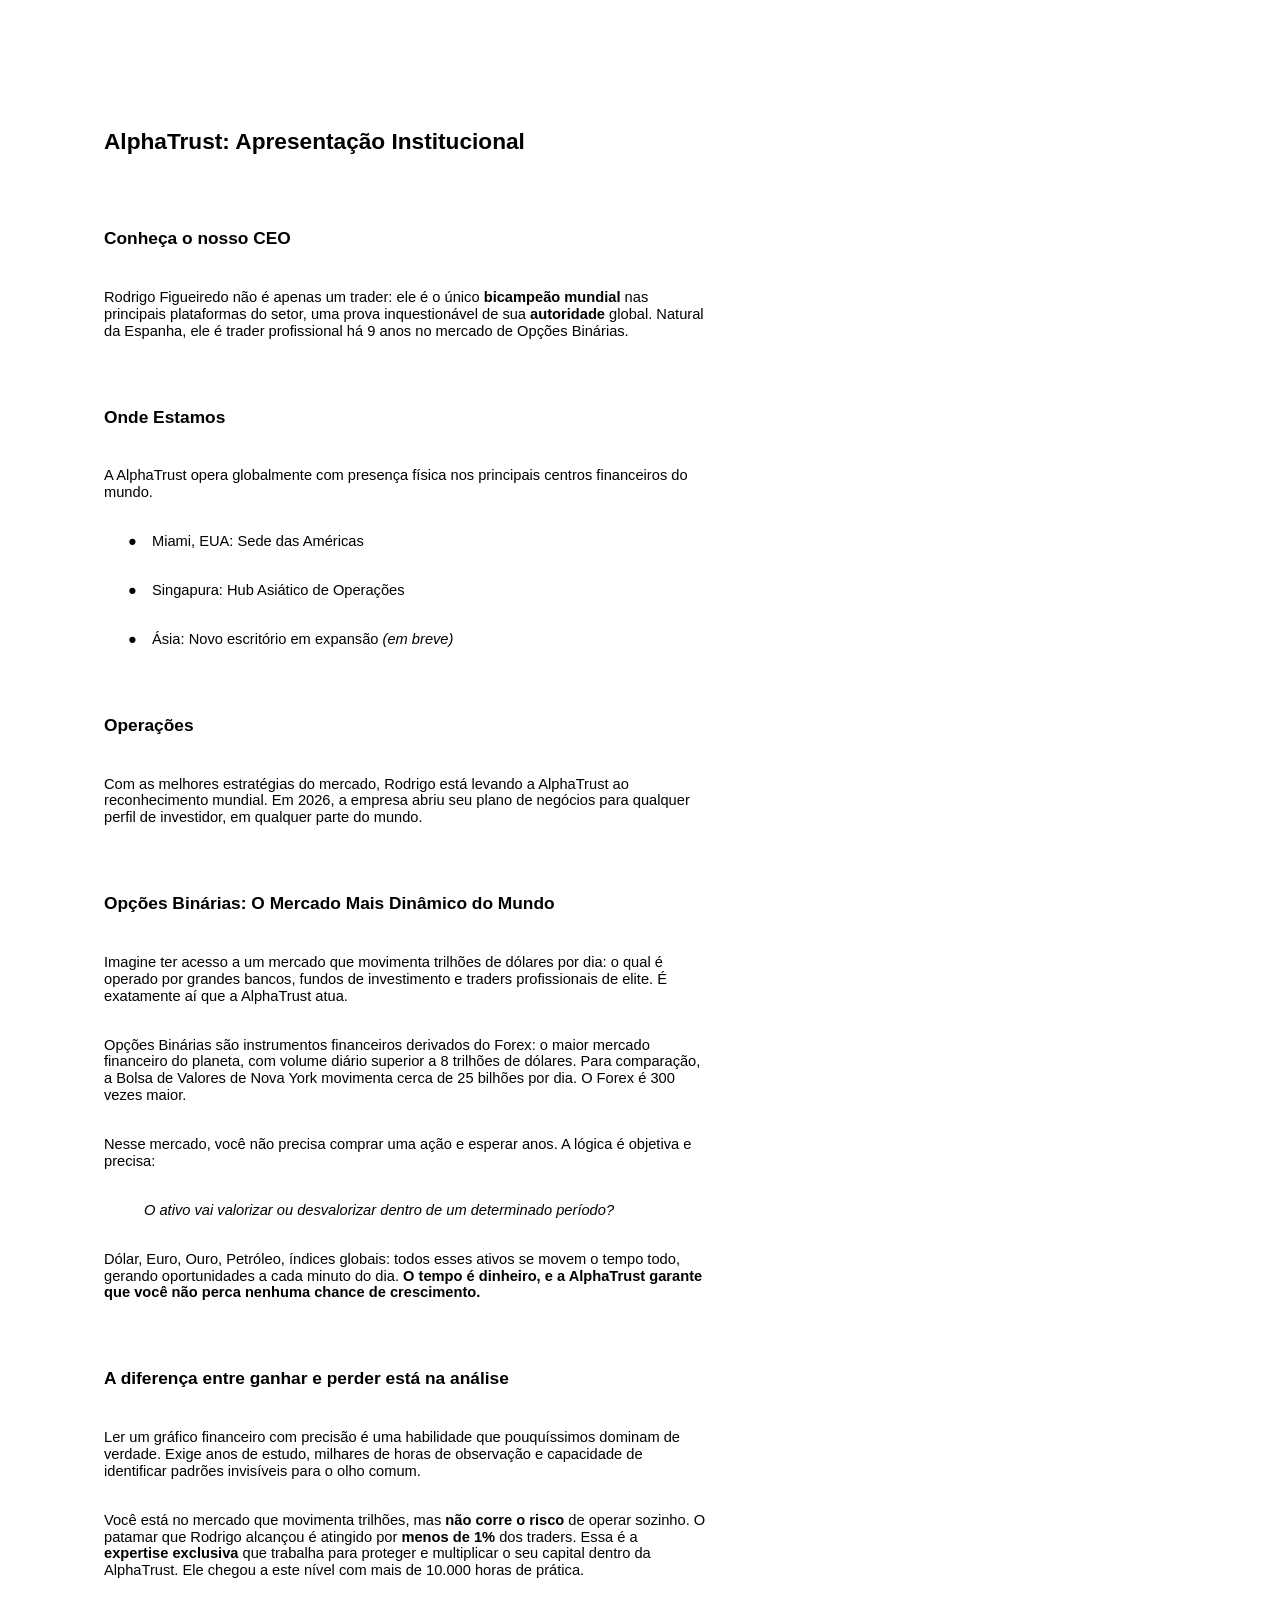
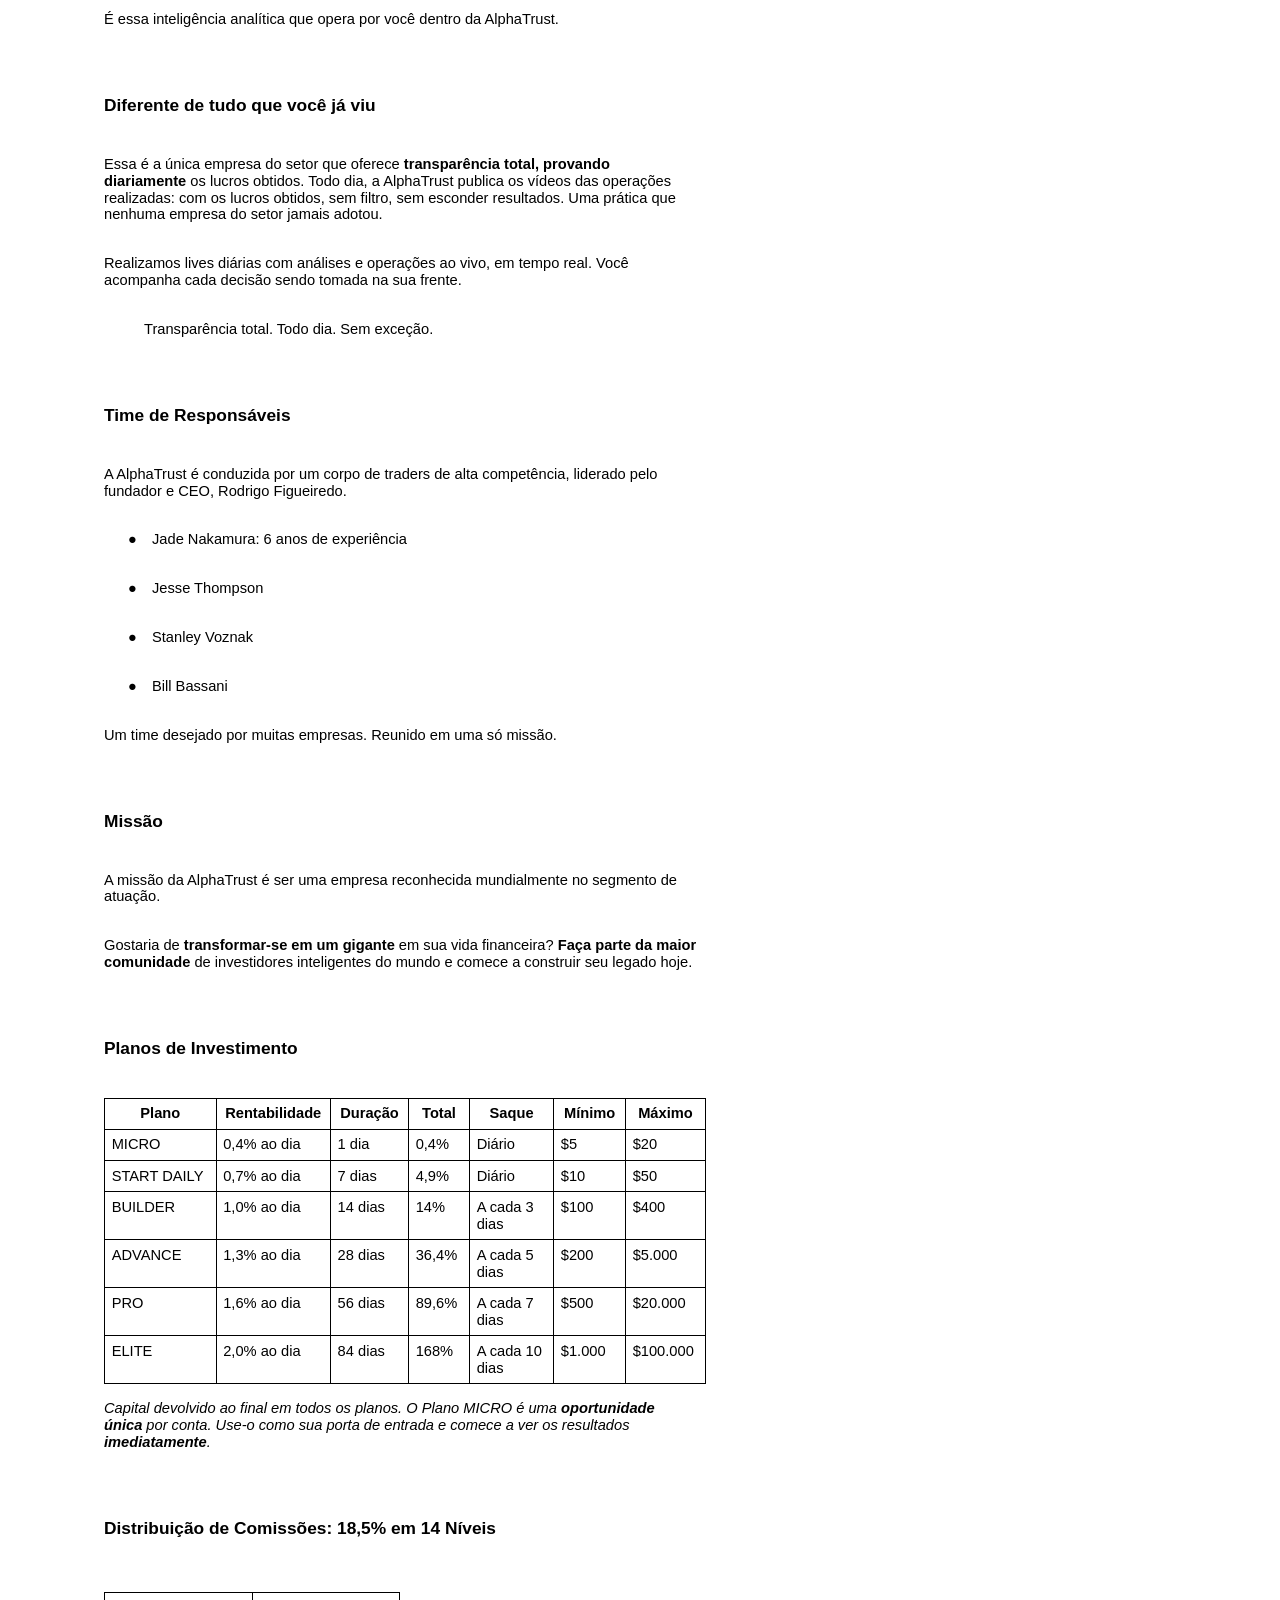
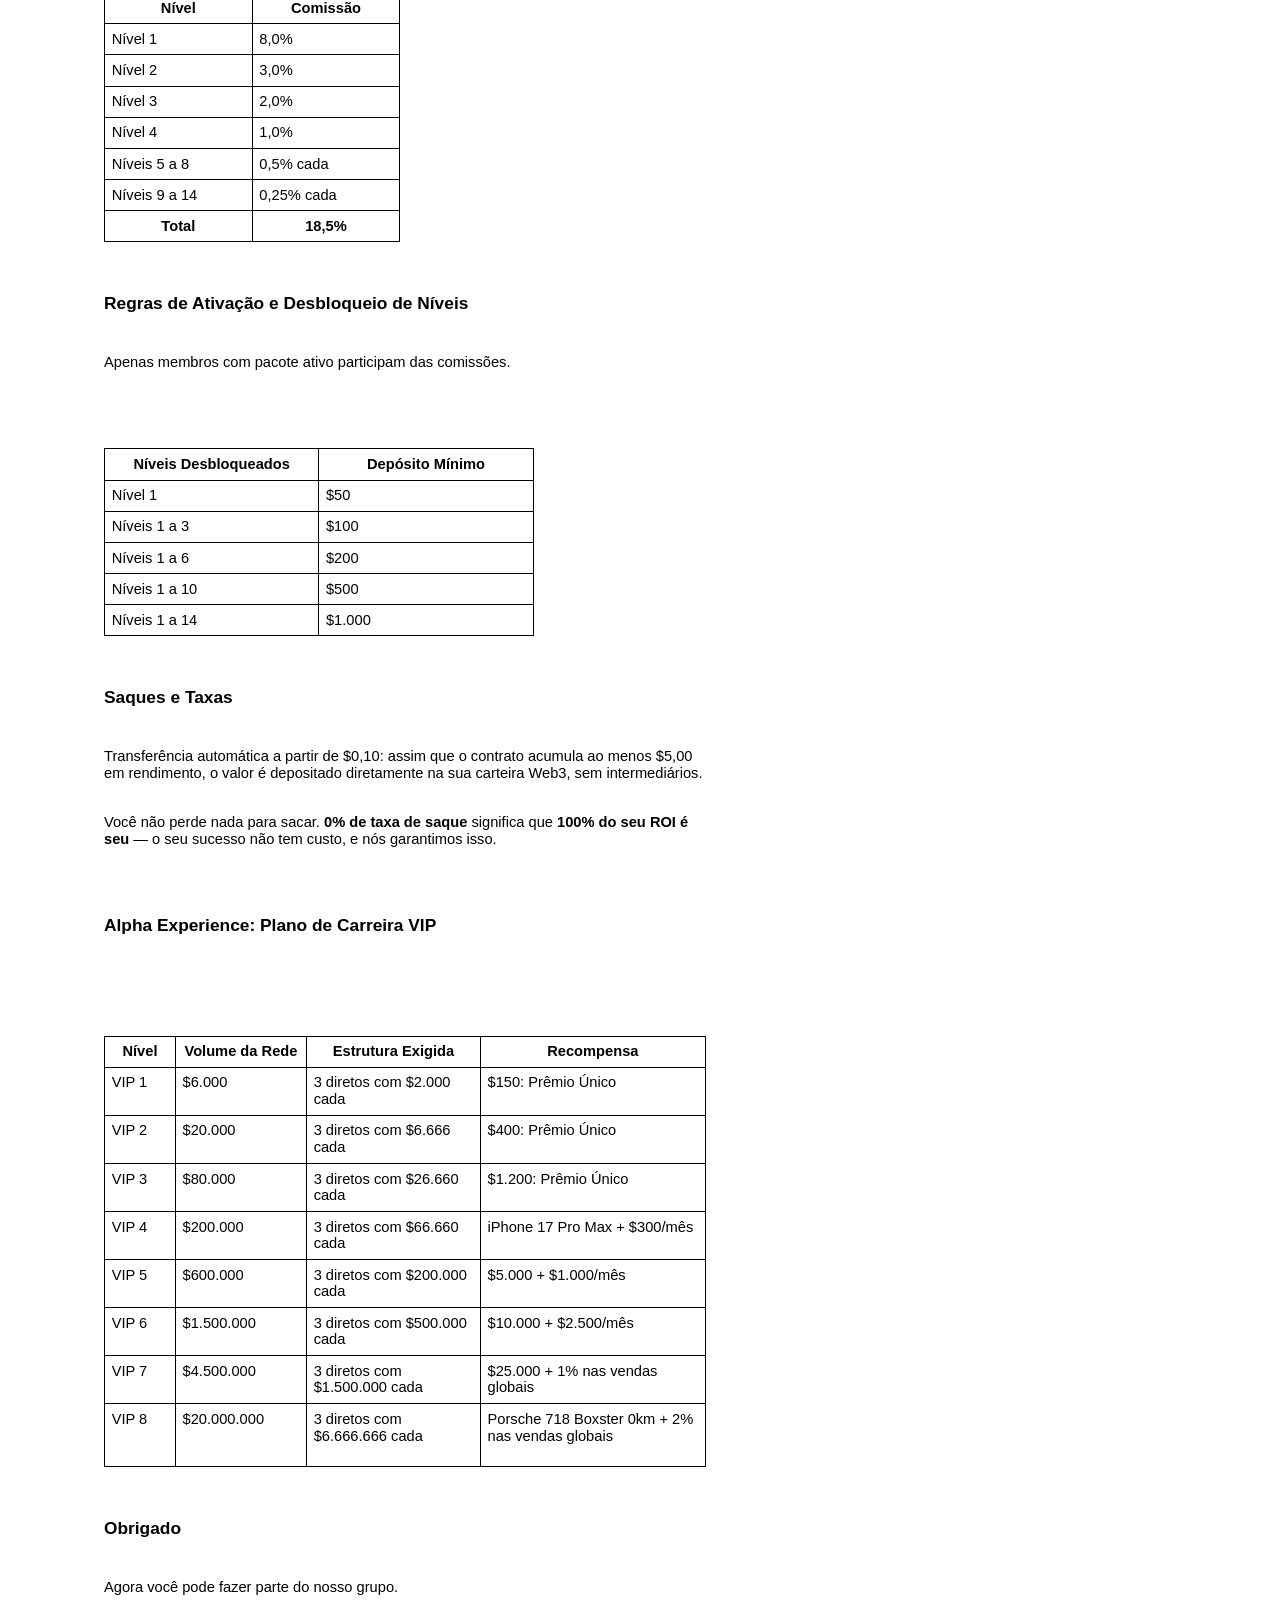
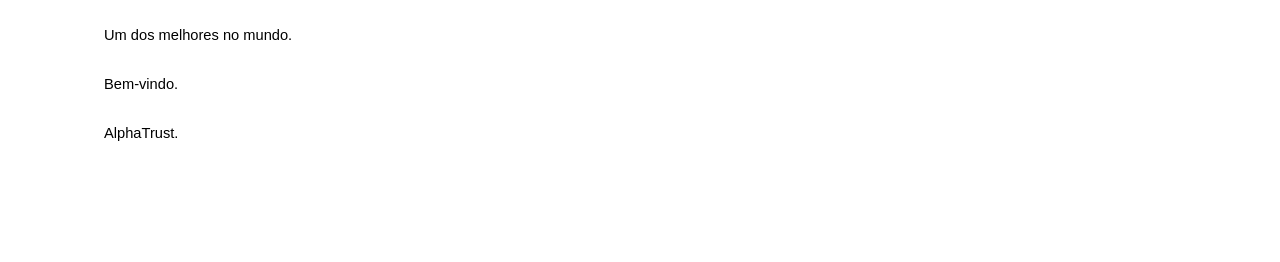
<file: alphatrustppt.html>
<html><head><meta content="text/html; charset=UTF-8" http-equiv="content-type"><style type="text/css">.lst-kix_rgx63vss19f5-6>li:before{content:"\0025cf   "}ul.lst-kix_vpd9r64kxg35-8{list-style-type:none}.lst-kix_rgx63vss19f5-5>li:before{content:"\0025a0   "}.lst-kix_rgx63vss19f5-7>li:before{content:"\0025cb   "}ul.lst-kix_vpd9r64kxg35-7{list-style-type:none}ul.lst-kix_vpd9r64kxg35-6{list-style-type:none}.lst-kix_rgx63vss19f5-2>li:before{content:"\0025a0   "}.lst-kix_rgx63vss19f5-1>li:before{content:"\0025cb   "}.lst-kix_rgx63vss19f5-0>li:before{content:"\0025cf   "}.lst-kix_rgx63vss19f5-8>li:before{content:"\0025a0   "}.lst-kix_vpd9r64kxg35-5>li:before{content:"\0025a0   "}.lst-kix_vpd9r64kxg35-4>li:before{content:"\0025cb   "}.lst-kix_vpd9r64kxg35-3>li:before{content:"\0025cf   "}.lst-kix_vpd9r64kxg35-0>li:before{content:"\0025cf   "}.lst-kix_vpd9r64kxg35-2>li:before{content:"\0025a0   "}.lst-kix_vpd9r64kxg35-1>li:before{content:"\0025cb   "}ul.lst-kix_rgx63vss19f5-3{list-style-type:none}ul.lst-kix_rgx63vss19f5-2{list-style-type:none}ul.lst-kix_rgx63vss19f5-1{list-style-type:none}ul.lst-kix_rgx63vss19f5-0{list-style-type:none}li.li-bullet-0:before{margin-left:-18pt;white-space:nowrap;display:inline-block;min-width:18pt}.lst-kix_vpd9r64kxg35-6>li:before{content:"\0025cf   "}.lst-kix_vpd9r64kxg35-7>li:before{content:"\0025cb   "}ul.lst-kix_vpd9r64kxg35-1{list-style-type:none}ul.lst-kix_vpd9r64kxg35-0{list-style-type:none}.lst-kix_rgx63vss19f5-3>li:before{content:"\0025cf   "}ul.lst-kix_rgx63vss19f5-8{list-style-type:none}.lst-kix_vpd9r64kxg35-8>li:before{content:"\0025a0   "}.lst-kix_rgx63vss19f5-4>li:before{content:"\0025cb   "}ul.lst-kix_rgx63vss19f5-7{list-style-type:none}ul.lst-kix_vpd9r64kxg35-5{list-style-type:none}ul.lst-kix_rgx63vss19f5-6{list-style-type:none}ul.lst-kix_vpd9r64kxg35-4{list-style-type:none}ul.lst-kix_rgx63vss19f5-5{list-style-type:none}ul.lst-kix_vpd9r64kxg35-3{list-style-type:none}ul.lst-kix_rgx63vss19f5-4{list-style-type:none}ul.lst-kix_vpd9r64kxg35-2{list-style-type:none}ol{margin:0;padding:0}table td,table th{padding:0}.c9{border-right-style:solid;padding:5pt 5pt 5pt 5pt;border-bottom-color:#000000;border-top-width:1pt;border-right-width:1pt;border-left-color:#000000;vertical-align:top;border-right-color:#000000;border-left-width:1pt;border-top-style:solid;border-left-style:solid;border-bottom-width:1pt;width:100pt;border-top-color:#000000;border-bottom-style:solid}.c21{border-right-style:solid;padding:5pt 5pt 5pt 5pt;border-bottom-color:#000000;border-top-width:1pt;border-right-width:1pt;border-left-color:#000000;vertical-align:top;border-right-color:#000000;border-left-width:1pt;border-top-style:solid;border-left-style:solid;border-bottom-width:1pt;width:99.5pt;border-top-color:#000000;border-bottom-style:solid}.c17{border-right-style:solid;padding:5pt 5pt 5pt 5pt;border-bottom-color:#000000;border-top-width:1pt;border-right-width:1pt;border-left-color:#000000;vertical-align:top;border-right-color:#000000;border-left-width:1pt;border-top-style:solid;border-left-style:solid;border-bottom-width:1pt;width:40pt;border-top-color:#000000;border-bottom-style:solid}.c19{border-right-style:solid;padding:5pt 5pt 5pt 5pt;border-bottom-color:#000000;border-top-width:1pt;border-right-width:1pt;border-left-color:#000000;vertical-align:top;border-right-color:#000000;border-left-width:1pt;border-top-style:solid;border-left-style:solid;border-bottom-width:1pt;width:50pt;border-top-color:#000000;border-bottom-style:solid}.c22{border-right-style:solid;padding:5pt 5pt 5pt 5pt;border-bottom-color:#000000;border-top-width:1pt;border-right-width:1pt;border-left-color:#000000;vertical-align:top;border-right-color:#000000;border-left-width:1pt;border-top-style:solid;border-left-style:solid;border-bottom-width:1pt;width:200pt;border-top-color:#000000;border-bottom-style:solid}.c8{border-right-style:solid;padding:5pt 5pt 5pt 5pt;border-bottom-color:#000000;border-top-width:1pt;border-right-width:1pt;border-left-color:#000000;vertical-align:top;border-right-color:#000000;border-left-width:1pt;border-top-style:solid;border-left-style:solid;border-bottom-width:1pt;width:52.7pt;border-top-color:#000000;border-bottom-style:solid}.c16{border-right-style:solid;padding:5pt 5pt 5pt 5pt;border-bottom-color:#000000;border-top-width:1pt;border-right-width:1pt;border-left-color:#000000;vertical-align:top;border-right-color:#000000;border-left-width:1pt;border-top-style:solid;border-left-style:solid;border-bottom-width:1pt;width:49.2pt;border-top-color:#000000;border-bottom-style:solid}.c14{border-right-style:solid;padding:5pt 5pt 5pt 5pt;border-bottom-color:#000000;border-top-width:1pt;border-right-width:1pt;border-left-color:#000000;vertical-align:top;border-right-color:#000000;border-left-width:1pt;border-top-style:solid;border-left-style:solid;border-bottom-width:1pt;width:150pt;border-top-color:#000000;border-bottom-style:solid}.c24{border-right-style:solid;padding:5pt 5pt 5pt 5pt;border-bottom-color:#000000;border-top-width:1pt;border-right-width:1pt;border-left-color:#000000;vertical-align:top;border-right-color:#000000;border-left-width:1pt;border-top-style:solid;border-left-style:solid;border-bottom-width:1pt;width:79pt;border-top-color:#000000;border-bottom-style:solid}.c18{border-right-style:solid;padding:5pt 5pt 5pt 5pt;border-bottom-color:#000000;border-top-width:1pt;border-right-width:1pt;border-left-color:#000000;vertical-align:top;border-right-color:#000000;border-left-width:1pt;border-top-style:solid;border-left-style:solid;border-bottom-width:1pt;width:77.5pt;border-top-color:#000000;border-bottom-style:solid}.c15{border-right-style:solid;padding:5pt 5pt 5pt 5pt;border-bottom-color:#000000;border-top-width:1pt;border-right-width:1pt;border-left-color:#000000;vertical-align:top;border-right-color:#000000;border-left-width:1pt;border-top-style:solid;border-left-style:solid;border-bottom-width:1pt;width:53.4pt;border-top-color:#000000;border-bottom-style:solid}.c3{margin-left:36pt;padding-top:12pt;padding-left:0pt;padding-bottom:12pt;line-height:1.15;orphans:2;widows:2;text-align:left}.c20{padding-top:14pt;padding-bottom:4pt;line-height:1.15;page-break-after:avoid;orphans:2;widows:2;text-align:left}.c13{color:#434343;font-weight:400;text-decoration:none;vertical-align:baseline;font-size:14pt;font-family:"Arial";font-style:normal}.c0{padding-top:0pt;padding-bottom:0pt;line-height:1.15;orphans:2;widows:2;text-align:left;height:11pt}.c2{color:#000000;font-weight:400;text-decoration:none;vertical-align:baseline;font-size:11pt;font-family:"Arial";font-style:normal}.c32{padding-top:18pt;padding-bottom:4pt;line-height:1.15;page-break-after:avoid;orphans:2;widows:2;text-align:left}.c33{color:#000000;font-weight:400;text-decoration:none;vertical-align:baseline;font-size:16pt;font-family:"Arial";font-style:normal}.c7{padding-top:12pt;padding-bottom:12pt;line-height:1.15;orphans:2;widows:2;text-align:left}.c23{padding-top:14pt;padding-bottom:4pt;line-height:1.15;orphans:2;widows:2;text-align:left}.c25{color:#000000;text-decoration:none;vertical-align:baseline;font-size:11pt;font-family:"Arial";font-style:normal}.c4{padding-top:0pt;padding-bottom:0pt;line-height:1.15;orphans:2;widows:2;text-align:left}.c5{padding-top:0pt;padding-bottom:0pt;line-height:1.15;orphans:2;widows:2;text-align:center}.c6{color:#000000;text-decoration:none;vertical-align:baseline;font-size:13pt;font-family:"Arial";font-style:normal}.c12{border-spacing:0;border-collapse:collapse;margin-right:auto}.c30{background-color:#ffffff;max-width:451.4pt;padding:72pt 72pt 72pt 72pt}.c28{margin-left:30pt;margin-right:30pt}.c26{padding:0;margin:0}.c31{color:#000000;font-size:13pt}.c1{font-weight:700}.c11{font-style:italic}.c10{height:0pt}.c27{font-size:17pt}.c29{height:11pt}.title{padding-top:0pt;color:#000000;font-size:26pt;padding-bottom:3pt;font-family:"Arial";line-height:1.15;page-break-after:avoid;orphans:2;widows:2;text-align:left}.subtitle{padding-top:0pt;color:#666666;font-size:15pt;padding-bottom:16pt;font-family:"Arial";line-height:1.15;page-break-after:avoid;orphans:2;widows:2;text-align:left}li{color:#000000;font-size:11pt;font-family:"Arial"}p{margin:0;color:#000000;font-size:11pt;font-family:"Arial"}h1{padding-top:20pt;color:#000000;font-size:20pt;padding-bottom:6pt;font-family:"Arial";line-height:1.15;page-break-after:avoid;orphans:2;widows:2;text-align:left}h2{padding-top:18pt;color:#000000;font-size:16pt;padding-bottom:6pt;font-family:"Arial";line-height:1.15;page-break-after:avoid;orphans:2;widows:2;text-align:left}h3{padding-top:16pt;color:#434343;font-size:14pt;padding-bottom:4pt;font-family:"Arial";line-height:1.15;page-break-after:avoid;orphans:2;widows:2;text-align:left}h4{padding-top:14pt;color:#666666;font-size:12pt;padding-bottom:4pt;font-family:"Arial";line-height:1.15;page-break-after:avoid;orphans:2;widows:2;text-align:left}h5{padding-top:12pt;color:#666666;font-size:11pt;padding-bottom:4pt;font-family:"Arial";line-height:1.15;page-break-after:avoid;orphans:2;widows:2;text-align:left}h6{padding-top:12pt;color:#666666;font-size:11pt;padding-bottom:4pt;font-family:"Arial";line-height:1.15;page-break-after:avoid;font-style:italic;orphans:2;widows:2;text-align:left}</style></head><body class="c30 doc-content"><h2 class="c32" id="h.loylt8kgj4zs"><span class="c1 c27">AlphaTrust: Apresenta&ccedil;&atilde;o Institucional</span></h2><p class="c0"><span class="c2"></span></p><h3 class="c23" id="h.gc32a4aug2gb"><span class="c6 c1">Conhe&ccedil;a o nosso CEO</span></h3><p class="c7"><span>Rodrigo Figueiredo n&atilde;o &eacute; apenas um trader: ele &eacute; o &uacute;nico </span><span class="c1">bicampe&atilde;o mundial</span><span>&nbsp;nas principais plataformas do setor, uma prova inquestion&aacute;vel de sua </span><span class="c1">autoridade</span><span class="c2">&nbsp;global. Natural da Espanha, ele &eacute; trader profissional h&aacute; 9 anos no mercado de Op&ccedil;&otilde;es Bin&aacute;rias.</span></p><p class="c0"><span class="c2"></span></p><h3 class="c23" id="h.737vz5qqt5yq"><span class="c6 c1">Onde Estamos</span></h3><p class="c7"><span class="c2">A AlphaTrust opera globalmente com presen&ccedil;a f&iacute;sica nos principais centros financeiros do mundo.</span></p><ul class="c26 lst-kix_rgx63vss19f5-0 start"><li class="c3 li-bullet-0"><span class="c2">Miami, EUA: Sede das Am&eacute;ricas</span></li><li class="c3 li-bullet-0"><span class="c2">Singapura: Hub Asi&aacute;tico de Opera&ccedil;&otilde;es</span></li><li class="c3 li-bullet-0"><span>&Aacute;sia: Novo escrit&oacute;rio em expans&atilde;o </span><span class="c11">(em breve)</span></li></ul><p class="c0"><span class="c2"></span></p><h3 class="c23" id="h.67dtblafz9ee"><span class="c6 c1">Opera&ccedil;&otilde;es</span></h3><p class="c7"><span class="c2">Com as melhores estrat&eacute;gias do mercado, Rodrigo est&aacute; levando a AlphaTrust ao reconhecimento mundial. Em 2026, a empresa abriu seu plano de neg&oacute;cios para qualquer perfil de investidor, em qualquer parte do mundo.</span></p><p class="c0"><span class="c2"></span></p><h3 class="c20" id="h.y1kfn5q9ap5e"><span class="c31 c1">Op&ccedil;&otilde;es Bin&aacute;rias: O Mercado Mais Din&acirc;mico do Mundo</span></h3><p class="c7"><span class="c2">Imagine ter acesso a um mercado que movimenta trilh&otilde;es de d&oacute;lares por dia: o qual &eacute; operado por grandes bancos, fundos de investimento e traders profissionais de elite. &Eacute; exatamente a&iacute; que a AlphaTrust atua.</span></p><p class="c7"><span class="c2">Op&ccedil;&otilde;es Bin&aacute;rias s&atilde;o instrumentos financeiros derivados do Forex: o maior mercado financeiro do planeta, com volume di&aacute;rio superior a 8 trilh&otilde;es de d&oacute;lares. Para compara&ccedil;&atilde;o, a Bolsa de Valores de Nova York movimenta cerca de 25 bilh&otilde;es por dia. O Forex &eacute; 300 vezes maior.</span></p><p class="c7"><span class="c2">Nesse mercado, voc&ecirc; n&atilde;o precisa comprar uma a&ccedil;&atilde;o e esperar anos. A l&oacute;gica &eacute; objetiva e precisa:</span></p><p class="c7 c28"><span class="c11">O ativo vai valorizar ou desvalorizar dentro de um determinado per&iacute;odo?</span></p><p class="c7"><span>D&oacute;lar, Euro, Ouro, Petr&oacute;leo, &iacute;ndices globais: todos esses ativos se movem o tempo todo, gerando oportunidades a cada minuto do dia. </span><span class="c1">O tempo &eacute; dinheiro, e a AlphaTrust garante que voc&ecirc; n&atilde;o perca nenhuma chance de crescimento.</span></p><p class="c0"><span class="c2"></span></p><h3 class="c23" id="h.67734nhxhcza"><span class="c6 c1">A diferen&ccedil;a entre ganhar e perder est&aacute; na an&aacute;lise</span></h3><p class="c7"><span class="c2">Ler um gr&aacute;fico financeiro com precis&atilde;o &eacute; uma habilidade que pouqu&iacute;ssimos dominam de verdade. Exige anos de estudo, milhares de horas de observa&ccedil;&atilde;o e capacidade de identificar padr&otilde;es invis&iacute;veis para o olho comum.</span></p><p class="c7"><span>Voc&ecirc; est&aacute; no mercado que movimenta trilh&otilde;es, mas </span><span class="c1">n&atilde;o corre o risco</span><span>&nbsp;de operar sozinho. O patamar que Rodrigo alcan&ccedil;ou &eacute; atingido por </span><span class="c1">menos de 1%</span><span>&nbsp;dos traders. Essa &eacute; a </span><span class="c1">expertise exclusiva</span><span class="c2">&nbsp;que trabalha para proteger e multiplicar o seu capital dentro da AlphaTrust. Ele chegou a este n&iacute;vel com mais de 10.000 horas de pr&aacute;tica.</span></p><p class="c7"><span class="c2">&Eacute; essa intelig&ecirc;ncia anal&iacute;tica que opera por voc&ecirc; dentro da AlphaTrust.</span></p><p class="c0"><span class="c2"></span></p><h3 class="c23" id="h.v07b3aofyoqn"><span class="c6 c1">Diferente de tudo que voc&ecirc; j&aacute; viu</span></h3><p class="c7"><span>Essa &eacute; a &uacute;nica empresa do setor que oferece </span><span class="c1">transpar&ecirc;ncia total, provando diariamente</span><span class="c2">&nbsp;os lucros obtidos. Todo dia, a AlphaTrust publica os v&iacute;deos das opera&ccedil;&otilde;es realizadas: com os lucros obtidos, sem filtro, sem esconder resultados. Uma pr&aacute;tica que nenhuma empresa do setor jamais adotou.</span></p><p class="c7"><span class="c2">Realizamos lives di&aacute;rias com an&aacute;lises e opera&ccedil;&otilde;es ao vivo, em tempo real. Voc&ecirc; acompanha cada decis&atilde;o sendo tomada na sua frente.</span></p><p class="c7 c28"><span class="c2">Transpar&ecirc;ncia total. Todo dia. Sem exce&ccedil;&atilde;o.</span></p><p class="c0"><span class="c2"></span></p><h3 class="c23" id="h.e2wzo5xopq6m"><span class="c6 c1">Time de Respons&aacute;veis</span></h3><p class="c7"><span class="c2">A AlphaTrust &eacute; conduzida por um corpo de traders de alta compet&ecirc;ncia, liderado pelo fundador e CEO, Rodrigo Figueiredo.</span></p><ul class="c26 lst-kix_vpd9r64kxg35-0 start"><li class="c3 li-bullet-0"><span class="c2">Jade Nakamura: 6 anos de experi&ecirc;ncia</span></li><li class="c3 li-bullet-0"><span class="c2">Jesse Thompson</span></li><li class="c3 li-bullet-0"><span class="c2">Stanley Voznak</span></li><li class="c3 li-bullet-0"><span class="c2">Bill Bassani</span></li></ul><p class="c7"><span class="c2">Um time desejado por muitas empresas. Reunido em uma s&oacute; miss&atilde;o.</span></p><p class="c0"><span class="c2"></span></p><h3 class="c23" id="h.f6iv57dlqcrw"><span class="c1 c6">Miss&atilde;o</span></h3><p class="c7"><span class="c2">A miss&atilde;o da AlphaTrust &eacute; ser uma empresa reconhecida mundialmente no segmento de atua&ccedil;&atilde;o.</span></p><p class="c7"><span>Gostaria de </span><span class="c1">transformar-se em um gigante</span><span>&nbsp;em sua vida financeira? </span><span class="c1">Fa&ccedil;a parte da maior comunidade</span><span class="c2">&nbsp;de investidores inteligentes do mundo e comece a construir seu legado hoje.</span></p><p class="c0"><span class="c2"></span></p><h3 class="c20" id="h.icvt1637mpxd"><span class="c31 c1">Planos de Investimento</span></h3><p class="c0"><span class="c2"></span></p><table class="c12"><thead><tr class="c10"><td class="c21" colspan="1" rowspan="1"><p class="c5"><span class="c1">Plano</span></p></td><td class="c24" colspan="1" rowspan="1"><p class="c5"><span class="c1">Rentabilidade</span></p></td><td class="c8" colspan="1" rowspan="1"><p class="c5"><span class="c1">Dura&ccedil;&atilde;o</span></p></td><td class="c17" colspan="1" rowspan="1"><p class="c5"><span class="c1">Total</span></p></td><td class="c18" colspan="1" rowspan="1"><p class="c5"><span class="c1">Saque</span></p></td><td class="c16" colspan="1" rowspan="1"><p class="c5"><span class="c1">M&iacute;nimo</span></p></td><td class="c15" colspan="1" rowspan="1"><p class="c5"><span class="c1">M&aacute;ximo</span></p></td><tbody></tbody></tr><tr class="c10"><td class="c21" colspan="1" rowspan="1"><p class="c4"><span class="c2">MICRO</span></p></td><td class="c24" colspan="1" rowspan="1"><p class="c4"><span class="c2">0,4% ao dia</span></p></td><td class="c8" colspan="1" rowspan="1"><p class="c4"><span class="c2">1 dia</span></p></td><td class="c17" colspan="1" rowspan="1"><p class="c4"><span class="c2">0,4%</span></p></td><td class="c18" colspan="1" rowspan="1"><p class="c4"><span class="c2">Di&aacute;rio</span></p></td><td class="c16" colspan="1" rowspan="1"><p class="c4"><span class="c2">$5</span></p></td><td class="c15" colspan="1" rowspan="1"><p class="c4"><span class="c2">$20</span></p></td></tr><tr class="c10"><td class="c21" colspan="1" rowspan="1"><p class="c4"><span class="c2">START DAILY</span></p></td><td class="c24" colspan="1" rowspan="1"><p class="c4"><span class="c2">0,7% ao dia</span></p></td><td class="c8" colspan="1" rowspan="1"><p class="c4"><span class="c2">7 dias</span></p></td><td class="c17" colspan="1" rowspan="1"><p class="c4"><span class="c2">4,9%</span></p></td><td class="c18" colspan="1" rowspan="1"><p class="c4"><span class="c2">Di&aacute;rio</span></p></td><td class="c16" colspan="1" rowspan="1"><p class="c4"><span class="c2">$10</span></p></td><td class="c15" colspan="1" rowspan="1"><p class="c4"><span class="c2">$50</span></p></td></tr><tr class="c10"><td class="c21" colspan="1" rowspan="1"><p class="c4"><span class="c2">BUILDER</span></p></td><td class="c24" colspan="1" rowspan="1"><p class="c4"><span class="c2">1,0% ao dia</span></p></td><td class="c8" colspan="1" rowspan="1"><p class="c4"><span class="c2">14 dias</span></p></td><td class="c17" colspan="1" rowspan="1"><p class="c4"><span class="c2">14%</span></p></td><td class="c18" colspan="1" rowspan="1"><p class="c4"><span class="c2">A cada 3 dias</span></p></td><td class="c16" colspan="1" rowspan="1"><p class="c4"><span class="c2">$100</span></p></td><td class="c15" colspan="1" rowspan="1"><p class="c4"><span class="c2">$400</span></p></td></tr><tr class="c10"><td class="c21" colspan="1" rowspan="1"><p class="c4"><span class="c2">ADVANCE</span></p></td><td class="c24" colspan="1" rowspan="1"><p class="c4"><span class="c2">1,3% ao dia</span></p></td><td class="c8" colspan="1" rowspan="1"><p class="c4"><span class="c2">28 dias</span></p></td><td class="c17" colspan="1" rowspan="1"><p class="c4"><span class="c2">36,4%</span></p></td><td class="c18" colspan="1" rowspan="1"><p class="c4"><span class="c2">A cada 5 dias</span></p></td><td class="c16" colspan="1" rowspan="1"><p class="c4"><span class="c2">$200</span></p></td><td class="c15" colspan="1" rowspan="1"><p class="c4"><span class="c2">$5.000</span></p></td></tr><tr class="c10"><td class="c21" colspan="1" rowspan="1"><p class="c4"><span class="c2">PRO</span></p></td><td class="c24" colspan="1" rowspan="1"><p class="c4"><span class="c2">1,6% ao dia</span></p></td><td class="c8" colspan="1" rowspan="1"><p class="c4"><span class="c2">56 dias</span></p></td><td class="c17" colspan="1" rowspan="1"><p class="c4"><span class="c2">89,6%</span></p></td><td class="c18" colspan="1" rowspan="1"><p class="c4"><span class="c2">A cada 7 dias</span></p></td><td class="c16" colspan="1" rowspan="1"><p class="c4"><span class="c2">$500</span></p></td><td class="c15" colspan="1" rowspan="1"><p class="c4"><span class="c2">$20.000</span></p></td></tr><tr class="c10"><td class="c21" colspan="1" rowspan="1"><p class="c4"><span class="c2">ELITE</span></p></td><td class="c24" colspan="1" rowspan="1"><p class="c4"><span class="c2">2,0% ao dia</span></p></td><td class="c8" colspan="1" rowspan="1"><p class="c4"><span class="c2">84 dias</span></p></td><td class="c17" colspan="1" rowspan="1"><p class="c4"><span class="c2">168%</span></p></td><td class="c18" colspan="1" rowspan="1"><p class="c4"><span class="c2">A cada 10 dias</span></p></td><td class="c16" colspan="1" rowspan="1"><p class="c4"><span class="c2">$1.000</span></p></td><td class="c15" colspan="1" rowspan="1"><p class="c4"><span class="c2">$100.000</span></p></td></tr></thead></table><p class="c7"><span class="c11">Capital devolvido ao final em todos os planos. O Plano MICRO &eacute; uma </span><span class="c1 c11">oportunidade &uacute;nica</span><span class="c11">&nbsp;por conta. Use-o como sua porta de entrada e comece a ver os resultados </span><span class="c1 c11">imediatamente</span><span class="c11">.</span></p><p class="c0"><span class="c2"></span></p><h3 class="c20" id="h.rb67nel73hei"><span class="c31 c1">Distribui&ccedil;&atilde;o de Comiss&otilde;es: 18,5% em 14 N&iacute;veis</span></h3><p class="c0"><span class="c2"></span></p><p class="c0"><span class="c2"></span></p><table class="c12"><thead><tr class="c10"><td class="c9" colspan="1" rowspan="1"><p class="c5"><span class="c1">N&iacute;vel</span></p></td><td class="c9" colspan="1" rowspan="1"><p class="c5"><span class="c1">Comiss&atilde;o</span></p></td><tbody></tbody></tr><tr class="c10"><td class="c9" colspan="1" rowspan="1"><p class="c4"><span class="c2">N&iacute;vel 1</span></p></td><td class="c9" colspan="1" rowspan="1"><p class="c4"><span class="c2">8,0%</span></p></td></tr><tr class="c10"><td class="c9" colspan="1" rowspan="1"><p class="c4"><span class="c2">N&iacute;vel 2</span></p></td><td class="c9" colspan="1" rowspan="1"><p class="c4"><span class="c2">3,0%</span></p></td></tr><tr class="c10"><td class="c9" colspan="1" rowspan="1"><p class="c4"><span class="c2">N&iacute;vel 3</span></p></td><td class="c9" colspan="1" rowspan="1"><p class="c4"><span class="c2">2,0%</span></p></td></tr><tr class="c10"><td class="c9" colspan="1" rowspan="1"><p class="c4"><span class="c2">N&iacute;vel 4</span></p></td><td class="c9" colspan="1" rowspan="1"><p class="c4"><span class="c2">1,0%</span></p></td></tr><tr class="c10"><td class="c9" colspan="1" rowspan="1"><p class="c4"><span class="c2">N&iacute;veis 5 a 8</span></p></td><td class="c9" colspan="1" rowspan="1"><p class="c4"><span class="c2">0,5% cada</span></p></td></tr><tr class="c10"><td class="c9" colspan="1" rowspan="1"><p class="c4"><span class="c2">N&iacute;veis 9 a 14</span></p></td><td class="c9" colspan="1" rowspan="1"><p class="c4"><span class="c2">0,25% cada</span></p></td></tr><tr class="c10"><td class="c9" colspan="1" rowspan="1"><p class="c5"><span class="c1">Total</span></p></td><td class="c9" colspan="1" rowspan="1"><p class="c5"><span class="c1">18,5%</span></p></td></tr></thead></table><p class="c0"><span class="c2"></span></p><h3 class="c20" id="h.ylqmididzbxa"><span class="c31 c1">Regras de Ativa&ccedil;&atilde;o e Desbloqueio de N&iacute;veis</span></h3><p class="c7"><span class="c2">Apenas membros com pacote ativo participam das comiss&otilde;es.</span></p><p class="c7 c29"><span class="c25 c1"></span></p><p class="c0"><span class="c2"></span></p><table class="c12"><thead><tr class="c10"><td class="c14" colspan="1" rowspan="1"><p class="c5"><span class="c1">N&iacute;veis Desbloqueados</span></p></td><td class="c14" colspan="1" rowspan="1"><p class="c5"><span class="c1">Dep&oacute;sito M&iacute;nimo</span></p></td><tbody></tbody></tr><tr class="c10"><td class="c14" colspan="1" rowspan="1"><p class="c4"><span class="c2">N&iacute;vel 1</span></p></td><td class="c14" colspan="1" rowspan="1"><p class="c4"><span class="c2">$50</span></p></td></tr><tr class="c10"><td class="c14" colspan="1" rowspan="1"><p class="c4"><span class="c2">N&iacute;veis 1 a 3</span></p></td><td class="c14" colspan="1" rowspan="1"><p class="c4"><span class="c2">$100</span></p></td></tr><tr class="c10"><td class="c14" colspan="1" rowspan="1"><p class="c4"><span class="c2">N&iacute;veis 1 a 6</span></p></td><td class="c14" colspan="1" rowspan="1"><p class="c4"><span class="c2">$200</span></p></td></tr><tr class="c10"><td class="c14" colspan="1" rowspan="1"><p class="c4"><span class="c2">N&iacute;veis 1 a 10</span></p></td><td class="c14" colspan="1" rowspan="1"><p class="c4"><span class="c2">$500</span></p></td></tr><tr class="c10"><td class="c14" colspan="1" rowspan="1"><p class="c4"><span class="c2">N&iacute;veis 1 a 14</span></p></td><td class="c14" colspan="1" rowspan="1"><p class="c4"><span class="c2">$1.000</span></p></td></tr></thead></table><p class="c0"><span class="c2"></span></p><h3 class="c20" id="h.wrq9mzo6b6tw"><span class="c1 c31">Saques e Taxas</span></h3><p class="c7"><span class="c2">Transfer&ecirc;ncia autom&aacute;tica a partir de $0,10: assim que o contrato acumula ao menos $5,00 em rendimento, o valor &eacute; depositado diretamente na sua carteira Web3, sem intermedi&aacute;rios.</span></p><p class="c7"><span>Voc&ecirc; n&atilde;o perde nada para sacar. </span><span class="c1">0% de taxa de saque</span><span>&nbsp;significa que </span><span class="c1">100% do seu ROI &eacute; seu</span><span class="c2">&nbsp;&mdash; o seu sucesso n&atilde;o tem custo, e n&oacute;s garantimos isso.</span></p><p class="c0"><span class="c2"></span></p><h3 class="c20" id="h.6r1n32nt9y8p"><span class="c31 c1">Alpha Experience: Plano de Carreira VIP</span></h3><p class="c0"><span class="c2"></span></p><p class="c7 c29"><span class="c2"></span></p><p class="c0"><span class="c2"></span></p><table class="c12"><thead><tr class="c10"><td class="c19" colspan="1" rowspan="1"><p class="c5"><span class="c1">N&iacute;vel</span></p></td><td class="c9" colspan="1" rowspan="1"><p class="c5"><span class="c1">Volume da Rede</span></p></td><td class="c14" colspan="1" rowspan="1"><p class="c5"><span class="c1">Estrutura Exigida</span></p></td><td class="c22" colspan="1" rowspan="1"><p class="c5"><span class="c1">Recompensa</span></p></td><tbody></tbody></tr><tr class="c10"><td class="c19" colspan="1" rowspan="1"><p class="c4"><span class="c2">VIP 1</span></p></td><td class="c9" colspan="1" rowspan="1"><p class="c4"><span class="c2">$6.000</span></p></td><td class="c14" colspan="1" rowspan="1"><p class="c4"><span class="c2">3 diretos com $2.000 cada</span></p></td><td class="c22" colspan="1" rowspan="1"><p class="c4"><span class="c2">$150: Pr&ecirc;mio &Uacute;nico</span></p></td></tr><tr class="c10"><td class="c19" colspan="1" rowspan="1"><p class="c4"><span class="c2">VIP 2</span></p></td><td class="c9" colspan="1" rowspan="1"><p class="c4"><span class="c2">$20.000</span></p></td><td class="c14" colspan="1" rowspan="1"><p class="c4"><span class="c2">3 diretos com $6.666 cada</span></p></td><td class="c22" colspan="1" rowspan="1"><p class="c4"><span class="c2">$400: Pr&ecirc;mio &Uacute;nico</span></p></td></tr><tr class="c10"><td class="c19" colspan="1" rowspan="1"><p class="c4"><span class="c2">VIP 3</span></p></td><td class="c9" colspan="1" rowspan="1"><p class="c4"><span class="c2">$80.000</span></p></td><td class="c14" colspan="1" rowspan="1"><p class="c4"><span class="c2">3 diretos com $26.660 cada</span></p></td><td class="c22" colspan="1" rowspan="1"><p class="c4"><span class="c2">$1.200: Pr&ecirc;mio &Uacute;nico</span></p></td></tr><tr class="c10"><td class="c19" colspan="1" rowspan="1"><p class="c4"><span class="c2">VIP 4</span></p></td><td class="c9" colspan="1" rowspan="1"><p class="c4"><span class="c2">$200.000</span></p></td><td class="c14" colspan="1" rowspan="1"><p class="c4"><span class="c2">3 diretos com $66.660 cada</span></p></td><td class="c22" colspan="1" rowspan="1"><p class="c4"><span class="c2">iPhone 17 Pro Max + $300/m&ecirc;s</span></p></td></tr><tr class="c10"><td class="c19" colspan="1" rowspan="1"><p class="c4"><span class="c2">VIP 5</span></p></td><td class="c9" colspan="1" rowspan="1"><p class="c4"><span class="c2">$600.000</span></p></td><td class="c14" colspan="1" rowspan="1"><p class="c4"><span class="c2">3 diretos com $200.000 cada</span></p></td><td class="c22" colspan="1" rowspan="1"><p class="c4"><span class="c2">$5.000 + $1.000/m&ecirc;s</span></p></td></tr><tr class="c10"><td class="c19" colspan="1" rowspan="1"><p class="c4"><span class="c2">VIP 6</span></p></td><td class="c9" colspan="1" rowspan="1"><p class="c4"><span class="c2">$1.500.000</span></p></td><td class="c14" colspan="1" rowspan="1"><p class="c4"><span class="c2">3 diretos com $500.000 cada</span></p></td><td class="c22" colspan="1" rowspan="1"><p class="c4"><span class="c2">$10.000 + $2.500/m&ecirc;s</span></p></td></tr><tr class="c10"><td class="c19" colspan="1" rowspan="1"><p class="c4"><span class="c2">VIP 7</span></p></td><td class="c9" colspan="1" rowspan="1"><p class="c4"><span class="c2">$4.500.000</span></p></td><td class="c14" colspan="1" rowspan="1"><p class="c4"><span class="c2">3 diretos com $1.500.000 cada</span></p></td><td class="c22" colspan="1" rowspan="1"><p class="c4"><span class="c2">$25.000 + 1% nas vendas globais</span></p></td></tr><tr class="c10"><td class="c19" colspan="1" rowspan="1"><p class="c4"><span class="c2">VIP 8</span></p></td><td class="c9" colspan="1" rowspan="1"><p class="c4"><span class="c2">$20.000.000</span></p></td><td class="c14" colspan="1" rowspan="1"><p class="c4"><span class="c2">3 diretos com $6.666.666 cada</span></p></td><td class="c22" colspan="1" rowspan="1"><p class="c4"><span class="c2">Porsche 718 Boxster 0km + 2% nas vendas globais</span></p><p class="c0"><span class="c2"></span></p></td></tr></thead></table><p class="c0"><span class="c2"></span></p><h3 class="c23" id="h.8e2jpyu6eh30"><span class="c6 c1">Obrigado</span></h3><p class="c7"><span class="c2">Agora voc&ecirc; pode fazer parte do nosso grupo. </span></p><p class="c7"><span>Um dos melhores no mundo.</span></p><p class="c7"><span>Bem-vindo.</span></p><p class="c7"><span>AlphaTrust.</span></p></body></html>
</file>
